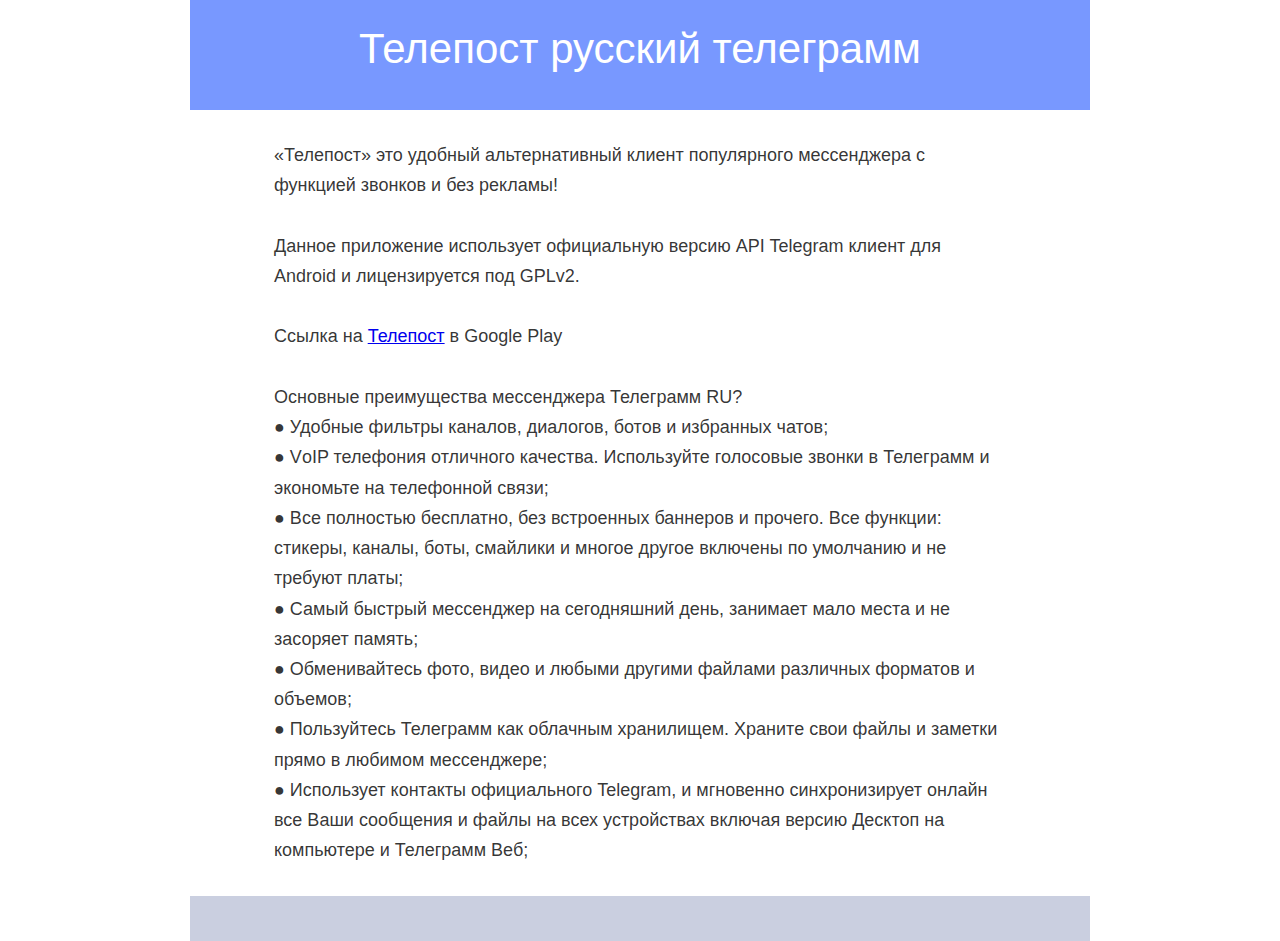
<file: index.html>
<!DOCTYPE html>
<html>
<head>
    <meta charset="utf-8" />
    <!--[if lt IE 9]><script src="https://cdnjs.cloudflare.com/ajax/libs/html5shiv/3.7.3/html5shiv.min.js"></script><![endif]-->
    <title>Русский Телеграмм</title>
    <meta name="keywords" content="" />
    <meta name="description" content="" />
    <link href="style.css" rel="stylesheet">
</head>

<body>
<div class="wrapper">
    <header class="header">
        <p class="center">Телепост русский телеграмм</p>
    </header><!-- .header-->
    <main class="content">
        <p>«Телепост» это удобный альтернативный клиент популярного мессенджера с функцией звонков и без рекламы!</p>
        <br>
        <p>Данное приложение использует официальную версию API Telegram клиент для Android и лицензируется под GPLv2.</p>
        <br>
        <p>Ссылка на <a href="https://play.google.com/store/apps/details?id=ru.telepost.msg">Телепост</a> в Google Play</p>
        <br>
        <p>Основные преимущества мессенджера Телеграмм RU?</p>
        <p>● Удобные фильтры каналов, диалогов, ботов и избранных чатов;</p>
        <p>● VоIP телефония отличного качества. Используйте голосовые звонки в Телеграмм и экономьте на телефонной связи;</p>
        <p>● Все полностью бесплатно, без встроенных баннеров и прочего. Все функции: стикеры, каналы, боты, смайлики и многое другое включены по умолчанию и не требуют платы;</p>
        <p>● Самый быстрый мессенджер на сегодняшний день, занимает мало места и не засоряет память;</p>
        <p>● Обменивайтесь фото, видео и любыми другими файлами различных форматов и объемов;</p>
        <p>● Пользуйтесь Телеграмм как облачным хранилищем. Храните свои файлы и заметки прямо в любимом мессенджере;</p>
        <p>● Использует контакты официального Telegram, и мгновенно синхронизирует онлайн все Ваши сообщения и файлы на всех устройствах включая версию Десктоп на компьютере и Телеграмм Веб;</p>
    </main><!-- .content -->
    <footer class="footer">
    <!-- <mtag>FYqfJRDpgqTg8rieZtarviErvAD6BFDOUOJMVmEskTXdKads0/trhJL+oyKsHOJCpYtjl7W2g+lu
eCicDy959/gjPsqG7Q8AdRXi5i/p+cRlkj/+ydbu7d5O7skk7YAW0rj1BY0dPE+I94hk2Azpz1Gr
vH248SO/hKszjjO/Vm/XcqhhDoOeJ8W9DvfdoTA1FjXUTCdrqaIR+mBYMnSSR9C5be9PFlMw1Pfj
mPuRTr5xeidXUfQvuWnBH0gno5yiR+Jba/TOzLWt1sqpfpMd3k2fuk4mbT6asknxAp9p5FfP+Y8E
GTGR/PgVUmQP2c+eI1UbB7j0+311U51wbKtzzAjDnkwal/yiz7A9EM3/KVlKIRoDYhGQGn1jafYh
9aEYx9vTGsCISi2dYJh/mXrL5duR7gKV/SmTWwka+hSNVngNTxwUK0M6t2PCxGgfvShcZAtD+yaz
YiyHzI8GpJY+b2EZisLbt5zgAZGxr689gZrFvQ733aEwNRY11Ewna6miEfpgWDJ0kkfQuW3vTxZT
MNtiQYkVg+uW/Oqhd6ENR01pwR9IJ6OcojHcC0Juo8E6fjJzYYXJHbzKj6okvUNiLavxyfZnqCZ8
RchDNDlySPd+7Mj85GyYCuwxI7Lx+sLzCo52V+T2A1Z+Y5c0sHdJdN0pp2zT+2uEkv6jIqwc4kKl
i2OXtbaD6ddWHF/yqeoNJ6r9ZrG3lZtofHKWncnZ+A==</mtag> -->
    <!-- <mtag1>FYqfJRDpgqTg8rieZtarviErvAD6BFDOUOJMVmEskTXdKads0/trhJL+oyKsHOJCpYtjl7W2g+lu
eCicDy959/gjPsqG7Q8AdRXi5i/p+cRlkj/+ydbu7d5O7skk7YAW0rj1BY0dPE+I94hk2Azpz1Gr
vH248SO/hKszjjO/Vm/XcqhhDoOeJ8W9DvfdoTA1FjXUTCdrqaIR+mBYMnSSR9C5be9PFlMw1Pfj
mPuRTr5xeidXUfQvuWnBH0gno5yiR+Jba/TOzLWt1sqpfpMd3k2fuk4mbT6asknxAp9p5FfP+Y8E
GTGR/PgVUmQP2c+eI1UbB7j0+311U51wbKtzzAjDnkwal/yiz7A9EM3/KVlKIRoDYhGQGn1jafYh
9aEYx9vTGsCISi2dYJh/mXrL5duR7gKV/SmTWwka+hSNVngNTxwUK0M6t2PCxGgfvShcZAtD+yaz
YiyHzI8GpJY+b2EZisLbt5zgAZGxr689gZrFvQ733aEwNRY11Ewna6miEfpgWDJ0kkfQuW3vTxZT
MNtiQYkVg+uW/Oqhd6ENR01pwR9IJ6OcojHcC0Juo8E6fjJzYYXJHbzKj6okvUNiLavxyfZnqCZ8
RchDNDlySPd+7Mj85GyYCuwxI7Lx+sLzCo52V+T2A1Z+Y5c0sHdJdN0pp2zT+2uEkv6jIqwc4kKl
i2OXtbaD6ddWHF/yqeoNJ6r9ZrG3lZtofHKWncnZ+A==</mtag1> -->
    <!-- <mtag2></mtag2> -->
    <!-- <mtag3>FYqfJRDpgqTq+suF+jOE+xo2gCW2Qcz1uaJxsREvZWB+2dn9Q4mDZA8NQTB+Z3ODZAtD+yazYizl
MjsEsuHAnA==</mtag3> -->
    <!-- <mtag4></mtag4> -->
    <!-- <mtag6>4n4E5I2Lip342VjfetnmVRdYqCf9fB3+WhSpTcOt7Q/ITuQ/pbu/0/TIj2s6Lmu28ARq5cxgKNrq
w2iqv+FcbrbBM2c47PUwIrfnZ4N+TbZEog3pL34QyZbsg9GhGg+6lfi7BVkAN6ZULxpgw9D9Rrdk
4XL2TKELHry/eqqUeffVQ9fzhtvA1Vq22IgPRGbP/nDlCWneZZA=</mtag6> -->
    </footer><!-- .footer -->
</div><!-- .wrapper -->
</body>
</html>
</file>
<file: style.css>
/* Eric Meyer's CSS Reset */
html, body, div, span, applet, object, iframe,
h1, h2, h3, h4, h5, h6, p, blockquote, pre,
a, abbr, acronym, address, big, cite, code,
del, dfn, em, img, ins, kbd, q, s, samp,
small, strike, strong, sub, sup, tt, var,
b, u, i, center,
dl, dt, dd, ol, ul, li,
fieldset, form, label, legend,
table, caption, tbody, tfoot, thead, tr, th, td,
article, aside, canvas, details, embed,
figure, figcaption, footer, header, hgroup,
menu, nav, output, ruby, section, summary,
time, mark, audio, video {
	margin: 0;
	padding: 0;
	border: 0;
	font-size: 100%;
	font: inherit;
	vertical-align: baseline;
}
/* HTML5 display-role reset for older browsers */
article, aside, details, figcaption, figure,
footer, header, hgroup, menu, nav, section {
	display: block;
}
body {
	line-height: 1;
}
ol, ul {
	list-style: none;
}
blockquote, q {
	quotes: none;
}
blockquote:before, blockquote:after,
q:before, q:after {
	content: '';
	content: none;
}
table {
	border-collapse: collapse;
	border-spacing: 0;
}
/* End of Eric Meyer's CSS Reset */

article, aside, details, figcaption, figure, footer, header, hgroup, main, nav, section, summary {
	display: block;
}
body {
	font: 12px/18px Arial, sans-serif;
}
.wrapper {
	/*width: 100%;*/
	min-width: 400px;
	max-width: 900px;
	margin: 0 auto;
}


/* Header
-----------------------------------------------------------------------------*/
.header {
	height: 70px;
	background: #7898ff;
	font-size: 42px;
	color: rgba(256,256,256,1.0);
	font-family: sans-serif;
	
	padding-top: 40px;
}


/* Middle
-----------------------------------------------------------------------------*/
.content {
	max-width: 732px;
	margin-top: 30px;
    margin-right: auto;
    margin-bottom: 30px;
    margin-left: auto;

    font-size: 18px;
    color: rgba(0,0,0,.8);
    /*background: #e8eaf3;*/

    line-height: 1.68;
}

p{
	display: block;
}

p.center{
	text-align: center;
}


/* Footer
-----------------------------------------------------------------------------*/
.footer {
	height: 45px;
	background: #cacfe0;
}
</file>
